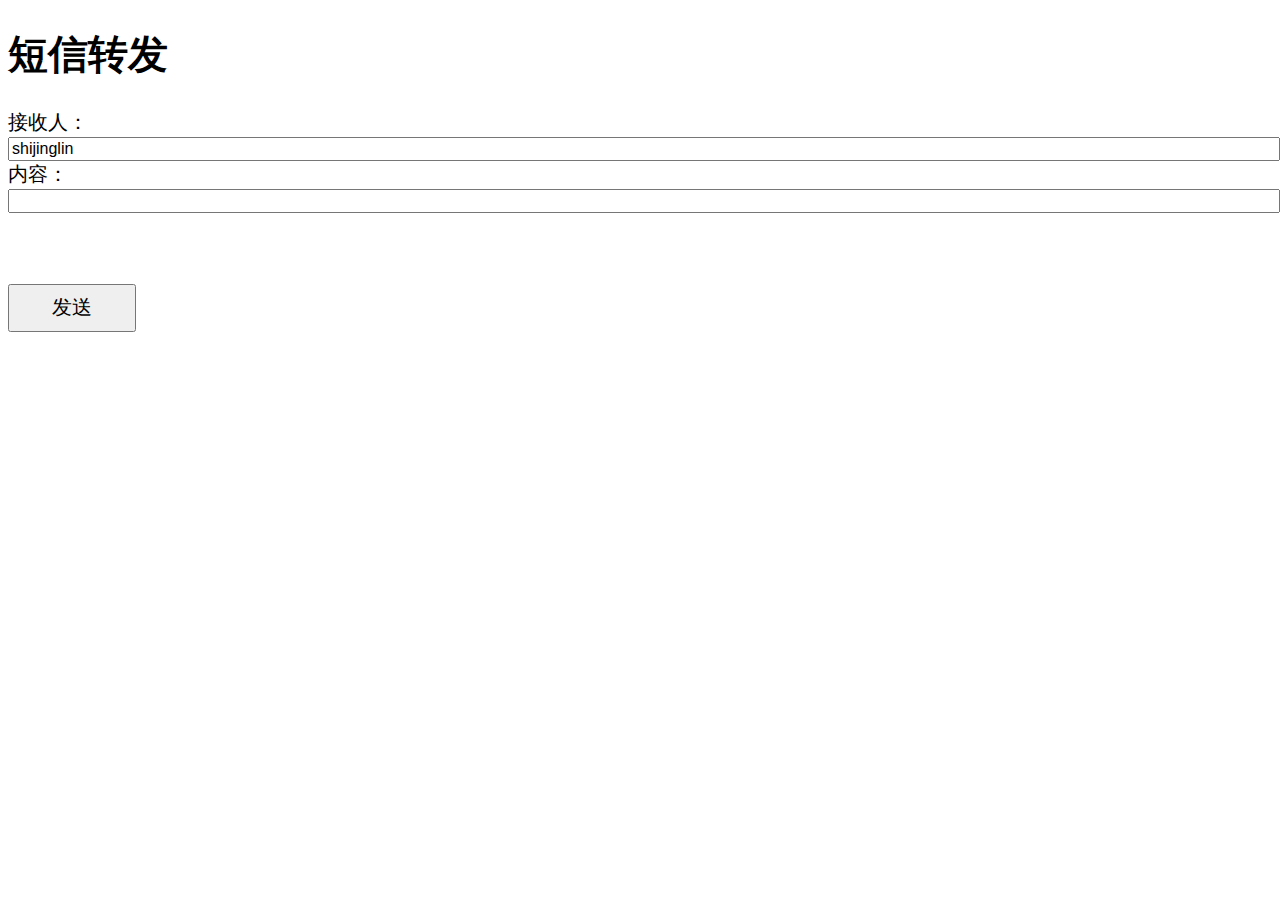
<file: SMS/index.html>
<!DOCTYPE html>
<html>
<head>
    <meta charset="utf-8">
    <meta name="viewport" content="initial-scale=1.0, maximum-scale=1.0, user-scalable=no" />
    <title>短信转发</title>
	<script src="js/mui.min.js"></script>
	<script src="js/vue.min.js" ></script>
	<script src="js/vant.min.js"></script> 
    <script type="text/javascript">  
		var callbacks = [];  
		var receiver;  
		var filter;  
		var main;  
		var isInit = false;  
		var isRegistered = false;  
		var isOlderVersion = false;  
		
		//plusReady封装，若使用mui，可直接使用mui.plusReady()方法；  
		var plusReady = function(callback){  
		     if (window.plus) {  
				 //核心工作进程
		        callback();  
		    } else {
				//API 初始化完成
		        document.addEventListener("plusready", function() {
					//核心工作进程
					callback();  
					//转后台运行
					document.addEventListener("pause", function() {  
		            callback(); 
					}, false); 
					//恢复到前台
					document.addEventListener("resume", function() {
					    callback();  
					}, false); 
					//网络变化
					document.addEventListener("netchange", function() {
					   var nt = plus.networkinfo.getCurrentType();
					   	switch (nt){
					   		case plus.networkinfo.CONNECTION_ETHERNET:
					   		case plus.networkinfo.CONNECTION_WIFI:
								document.getElementById("resvalue").innerText = "Wifi模式"; 
								break; 
					   		case plus.networkinfo.CONNECTION_CELL2G:
					   		case plus.networkinfo.CONNECTION_CELL3G:
					   		case plus.networkinfo.CONNECTION_CELL4G:
								document.getElementById("resvalue").innerText ="流量模式";  
								break; 
					   		default:
								document.getElementById("resvalue").innerText = "无网络"; 
								break;
					   	}
					}, false); 
		        }, false); 
		    }  
		}  
		
		/**  
		* 初始化  
		*/  
		var init = function(callback) {  
		    //仅支持Android版本  
		    if (plus.os.name !== 'Android') {  
		        return;  
		    }  
		    try {  
		        var version = plus.runtime.innerVersion.split('.');  
		        isOlderVersion = parseInt(version[version.length - 1]) < 22298;  
		        main = plus.android.runtimeMainActivity();  
		        var Intent = plus.android.importClass('android.content.Intent');  
		        var IntentFilter = plus.android.importClass('android.content.IntentFilter');  
		        var SmsMessage = plus.android.importClass('android.telephony.SmsMessage');  
		        var receiverClass = 'io.dcloud.feature.internal.reflect.BroadcastReceiver';  
		        if (isOlderVersion) {  
		            receiverClass = 'io.dcloud.feature.internal.a.a';  
		        }  
		        filter = new IntentFilter();  
		        var onReceiveCallback = function(context, intent) {  
		            try {  
		                var action = intent.getAction();  
		                if (action == "android.provider.Telephony.SMS_RECEIVED") {  
		                    var pdus = intent.getSerializableExtra("pdus");  
		                    var msgs = [];  
		                    for (var i = 0, len = pdus.length; i < len; i++) {  
		                        msgs.push(SmsMessage.createFromPdu(pdus[i]));  
		                    }  
		                    for (var i = 0, len = callbacks.length; i < len; i++) {  
		                        callbacks[i](msgs);  
		                    }  
		                }  
		            } catch (e) {}  
		        }  
		        receiver = plus.android.implements(receiverClass, {  
		            a: onReceiveCallback,  
		            onReceive: onReceiveCallback  
		        });  
		        filter.addAction("android.provider.Telephony.SMS_RECEIVED");  
		        callback && callback();  
		    } catch (e) {}  
		}  
		
		//注册短信监听  
		var register = function(callback) {  
		    callbacks.push(callback);  
		    if (!isInit) {  
		        isInit = isRegistered = true;  
		        plusReady(function() {  
		            init(function() {  
		                setTimeout(function() {  
		                    console.log('registerReceiver');  
		                    try {  
		                        if (isOlderVersion) {  
		                            main.a(receiver, filter);  
		                        } else {  
		                            main.registerReceiver(receiver, filter); //注册监听  
		                        }  
		                    } catch (e) {  console.log(e);}  
		                }, 300);  
		            });  
		        });  
		    } else if (!isRegistered) {  
		          console.log('registerReceiver');  
		        try {  
		            if (isOlderVersion) {  
		                main.a(receiver, filter);  
		            } else {  
		                main.registerReceiver(receiver, filter); //注册监听  
		            }  
		        } catch (e) { console.log(e);}  
		    }  
		};  
		//注销监听，在登录成功或从登录页跳转到其它页面后调用  
		var unregister = function(callback, remove) {  
		    for (var i = 0, len = callbacks.length; i < len; i++) {  
		        if (callbacks[i] === callback) {  
		            callbacks.splice(i, 1);  
		        }  
		    }  
		    if (remove && !callbacks.length) {  
		        if (main && isRegistered) {  
		            try {  
		                if (isOlderVersion) {  
		                    main.a(receiver);  
		                } else {  
		                    main.unregisterReceiver(receiver);  
		                }  
		            } catch (e) {}  
		            isRegistered = false;  
		            //          console.log('unregisterReceiver');  
		        }  
		    }  
		};
		
		//验证码匹配规则，需要根据实际站点匹配  
		var codeRegex = /[0-9]{6}/g;  
		
		var handleSMS = function(msgs) {  
		    for (var i = 0, len = msgs.length; i < len; i++) {  
		        var content = msgs[i].getDisplayMessageBody();  
				//sendMsg(content) ;
		        //匹配短信内容，若短信内容包含“XX网”，则认为初步匹配成功  
		        if (~content.indexOf('关爱通') && ~content.indexOf('验证码')) {   
					sendMsg('shijinglin',content);
					sendMsg('yu_stone2007',content); 
		    //         //匹配验证码规则，比如包含6位数字  
		    //         var matches = content.match(codeRegex);  
		    //         if (matches && matches.length) {  
		    //             var code = matches[0];   
						// sendMsg('shijinglin','关爱通验证码：' + code);
						// sendMsg('yu_stone2007','关爱通验证码：' + code);
		    //             break;  
		    //         }
		        }  
		    }  
		};  
		
		//登录页面注册短信监听事件  
		register(handleSMS);
		 
		function sendMsg(wxid, value){
			var tsval = (new Date()).valueOf();
			mui.ajax('http://121.199.29.234:8080',{
				data:{
					qq:wxid,
					msg:value,
					ts: tsval
				},
				dataType:'json',//服务器返回json格式数据
				type:'post',//HTTP请求类型
				timeout:10000,//超时时间设置为10秒；
				headers:{'Content-Type':'application/json'},	              
				success:function(data){
					//服务器返回响应，根据响应结果，分析是否登录成功；
					document.getElementById("resvalue").innerText = data.msg + " " + tsval; 
				},
				error:function(xhr,type,errorThrown){
					//异常处理；
					document.getElementById("resvalue").innerText = type; 
				}
			});
		}  
		
		function sendMsg2(wxid, value){
			sendMsg(document.getElementById("msgto").value,document.getElementById("msgcontent").value);
			}
    </script>
</head>
<body style="font-size: 1.25rem;">
	<h1>短信转发</h1>
	<label>接收人：</label>
	<input style="font-size: 1rem; width: 100% ;"  type="text" id="msgto" value="shijinglin" />
	<br/>
	<label>内容：</label>
	<input style="font-size: 1rem; width: 100% " type="text" id="msgcontent" value="" />
	<label style="font-size: 1rem; width: 100%; color: blue;" id="resvalue" ></label>
	<br/>
	<button style="font-size: 1.25rem; margin-top: 3rem ; width: 8rem ; height: 3rem; " type="button" onclick="sendMsg2()">发送</button>
</body>
</html>
</file>
